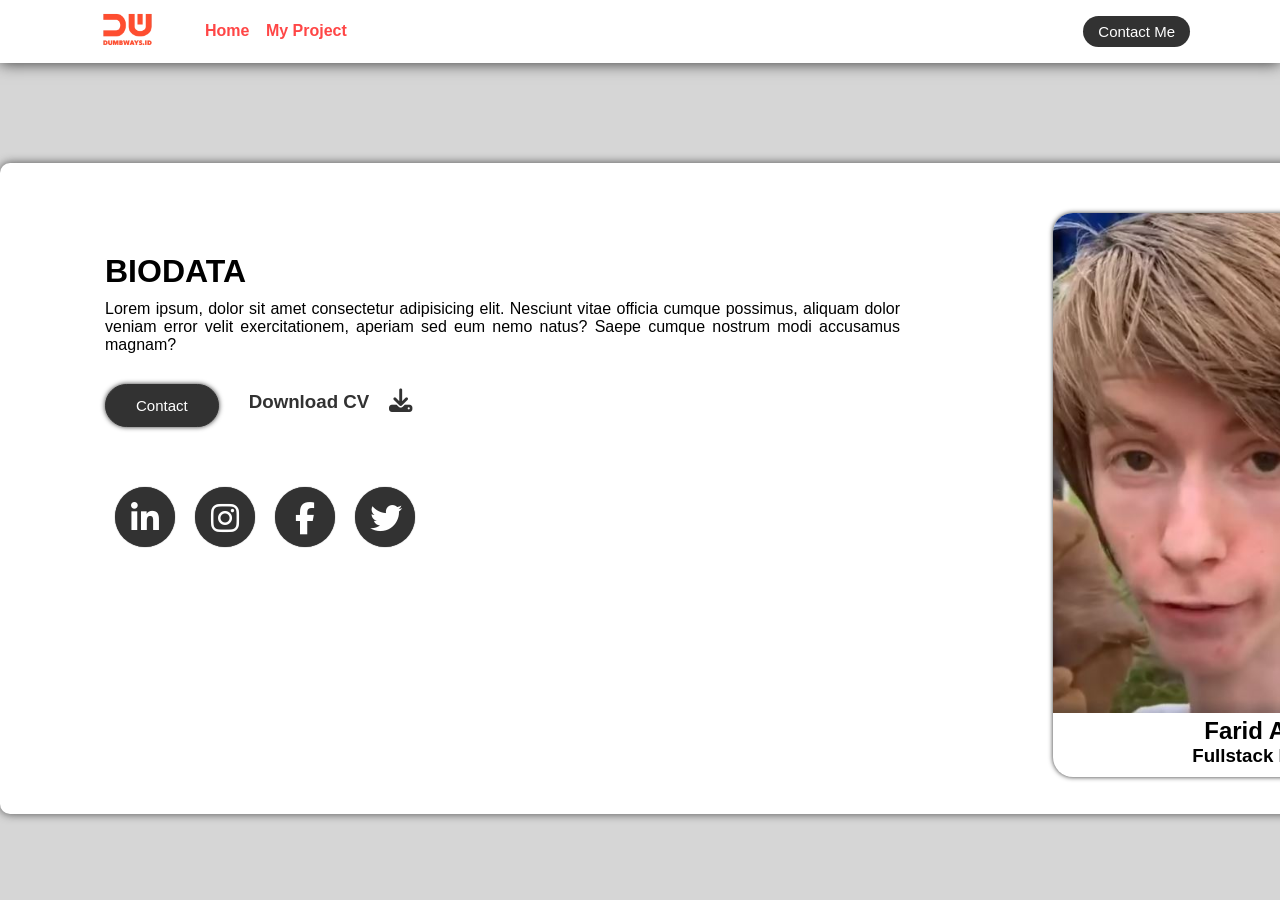
<file: index.html>
<!DOCTYPE html>
<html>
    <head>
        <meta name="viewport" content="with=device-width, initial-scale=1.0">
        <title>Biodata</title>
        <link rel="icon" href="assets/images/logo.png">
        <link rel="stylesheet" href="assets/css/index.css">
        <link rel="stylesheet" href="assets/css/nav.css">
        <link rel="stylesheet" href="https://cdnjs.cloudflare.com/ajax/libs/font-awesome/6.4.2/css/all.min.css" integrity="sha512-z3gLpd7yknf1YoNbCzqRKc4qyor8gaKU1qmn+CShxbuBusANI9QpRohGBreCFkKxLhei6S9CQXFEbbKuqLg0DA==" crossorigin="anonymous" referrerpolicy="no-referrer">
    </head>
    <body>
        <section class="header">
        <nav>
            <div class="left">
                <a href="#">
                    <img src="assets/images/logo.png">
                </a>
                <ul>
                    <li>
                        <a class="active" href="index.html">Home</a>
                    </li>
                    <li>
                        <a class="active" href="project.html">My Project</a>
                    </li>
                </ul>
            </div>
            <!-- Pembatas -->
            <div class="right">
                <a href="contact-me.html">Contact Me</a>
            </div>
        </nav>
        <div class="division">
            <div class="first-container">
                <h1>BIODATA</h1>
                <p>Lorem ipsum, dolor sit amet consectetur adipisicing elit. Nesciunt vitae officia cumque possimus, aliquam dolor veniam error velit exercitationem, aperiam sed eum nemo natus? Saepe cumque nostrum modi accusamus magnam?</p>
                <div id="contdown">
                    <a href="https://subsplease.org/" class="contact-btn">Contact</a>
                    <div class="download"><a href="#"><h3>Download CV<i class="fas fa-lg fa-download"></i></h3></a></div>
                </div>
                <div class="container">
                    <a href="#"><div><i class="fab fa-2x fa-linkedin-in"></i></div></a>
                    <a href="https://subsplease.org/"><div><i class="fab fa-2x fa-instagram"></i></div></a>
                    <a href="https://subsplease.org/"><div><i class="fab fa-2x fa-facebook-f"></i></div></a>
                    <a href="https://subsplease.org/"><div><i class="fab fa-2x fa-twitter"></i></div></a>
                </div>
            </div>
            <div class="second-container">
                <div class="self-container">
                    <img src="assets/images/weed.JPG" alt="smokeweed"/>
                    <div class="text">
                        <h2>Farid AF</h2>
                        <h3>Fullstack Dev</h3>
                    </div>
                </div>
            </div>
        </div>
      </section>
    </body>
</html>
</file>
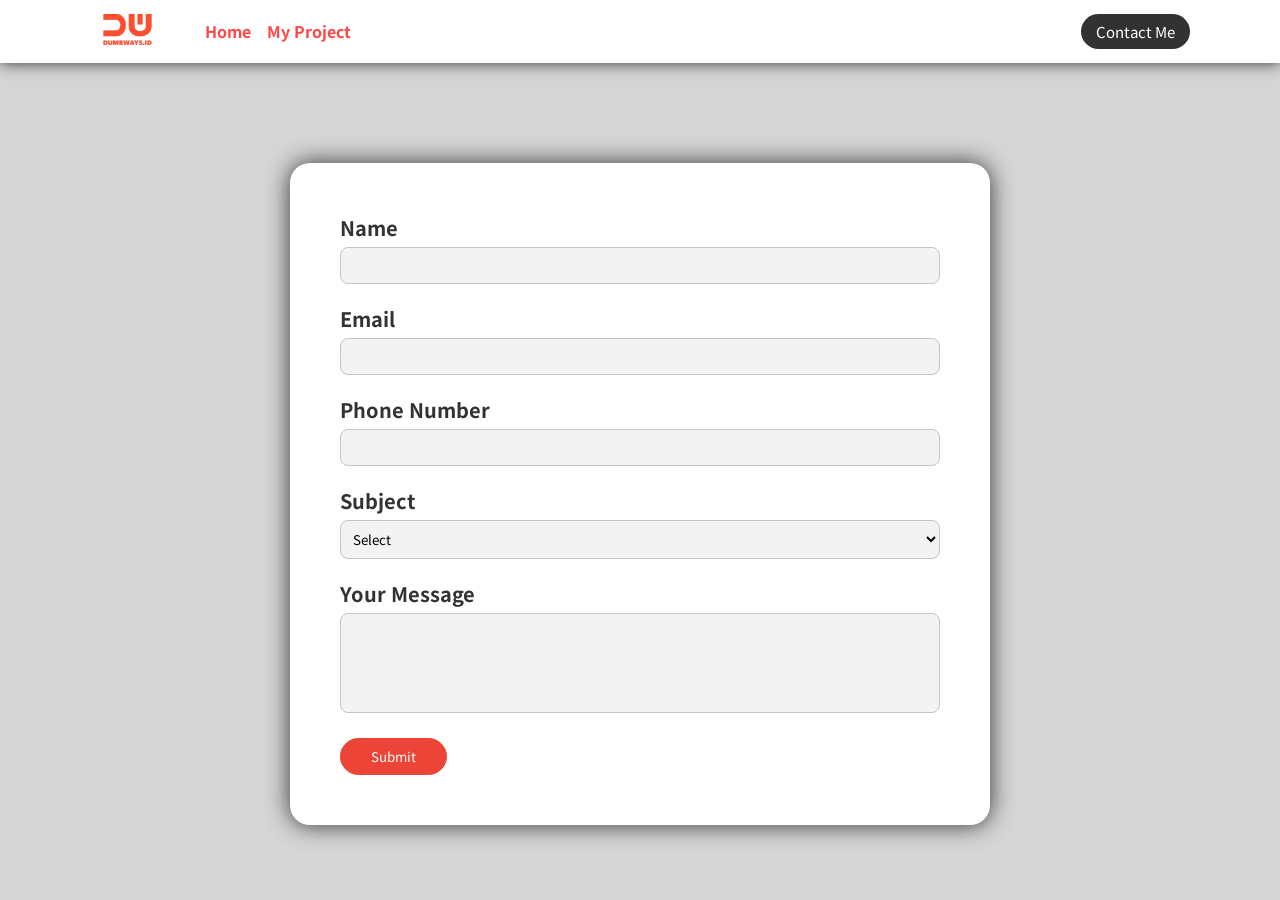
<file: contact-me.html>
<!DOCTYPE html>
<html>
    <head>
        <meta name="viewport" content="with=device-width, initial-scale=1.0">
        <title>contact</title>
        <link rel="icon" href="assets/images/logo.png">
        <link rel="stylesheet" href="assets/css/contact.css">
        <link rel="stylesheet" href="assets/css/nav.css">
        <link rel="stylesheet" href="https://cdnjs.cloudflare.com/ajax/libs/font-awesome/6.4.2/css/all.min.css" integrity="sha512-z3gLpd7yknf1YoNbCzqRKc4qyor8gaKU1qmn+CShxbuBusANI9QpRohGBreCFkKxLhei6S9CQXFEbbKuqLg0DA==" crossorigin="anonymous" referrerpolicy="no-referrer">
    </head>
    <body>
        <section class="header">
        <nav>
            <div class="left">
                <a href="#">
                    <img src="assets/images/logo.png">
                </a>
                <ul>
                    <li>
                        <a class="active" href="index.html">Home</a>
                    </li>
                    <li>
                        <a class="active" href="project.html">My Project</a>
                    </li>
                </ul>
            </div>
            <!-- Pembatas -->
            <div class="right">
                <a href="contact-me.html">Contact Me</a>
            </div>
        </nav>
        <div class="first-layer">
            <form action="" class="former">
                <div>
                    <label for="name">Name</label>
                    <input id="name" type="text">
                </div>
                <div>
                    <label for="email">Email</label>
                    <input id="email" type="email" >
                </div>
                <div>
                    <label for="phone">Phone Number</label>
                    <input id="phone" type="text" >
                </div>
                <div>
                    <label for="subject">Subject</label>
                    <select id="subject">
                            <option hidden>Select</option>
                            <option>Collab</option>
                            <option>Say hi</option>
                            <option>Indomart Bag</option>
                    </select>
                </div>
                <div>
                    <label for="message">Your Message</label>
                    <textarea id="message" cols="30" rows="10"></textarea>
                </div>
                <button type="button" onclick="submitData()"> Submit </button>
            </form>
        </div>
    </section>
    <script src="assets/js/contact-me.js"> </script>
    </body>
</html>
</file>
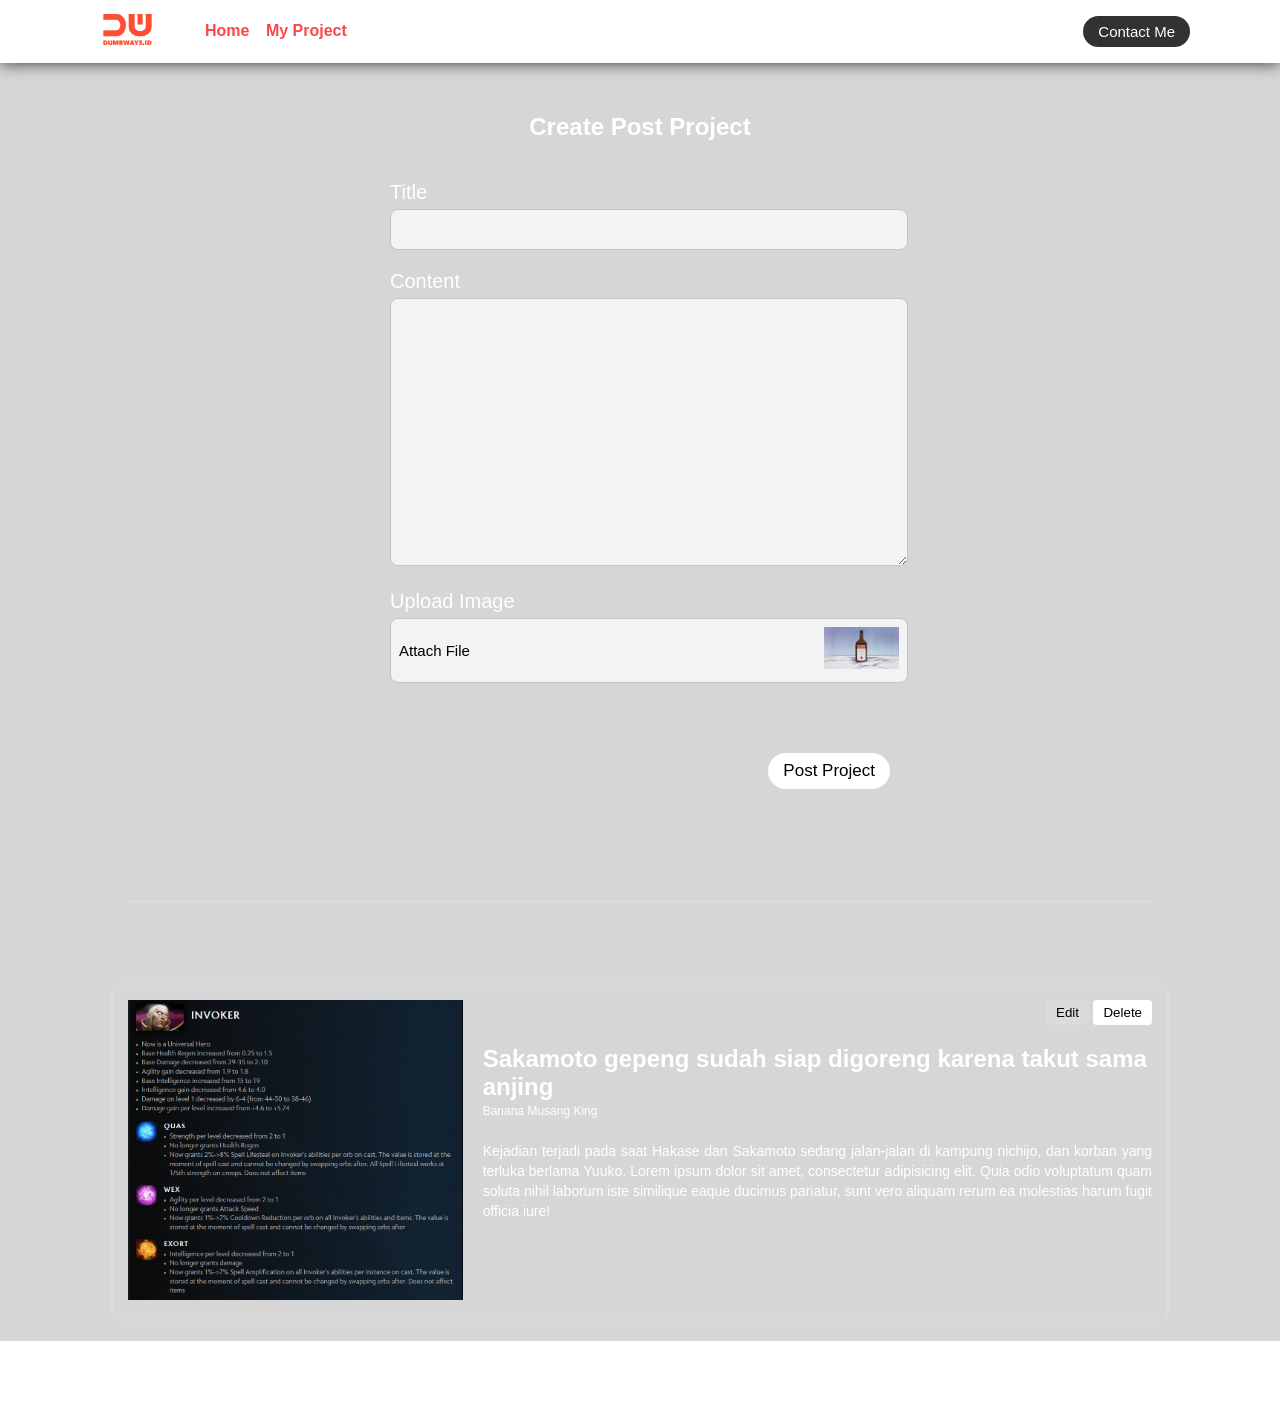
<file: project.html>
<!DOCTYPE html>
<html>
    <head>
        <meta name="viewport" content="with=device-width, initial-scale=1.0">
        <title>Project</title>
        <link rel="icon" href="assets/images/logo.png">
        <link rel="stylesheet" href="assets/css/project.css">
        <link rel="stylesheet" href="assets/css/nav.css">
        <link rel="stylesheet" href="https://cdnjs.cloudflare.com/ajax/libs/font-awesome/6.4.2/css/all.min.css" integrity="sha512-z3gLpd7yknf1YoNbCzqRKc4qyor8gaKU1qmn+CShxbuBusANI9QpRohGBreCFkKxLhei6S9CQXFEbbKuqLg0DA==" crossorigin="anonymous" referrerpolicy="no-referrer">
    </head>
    <body>
        <section class="header">
        <nav>
            <div class="left">
                <a href="#">
                    <img src="assets/images/logo.png">
                </a>
                <ul>
                    <li>
                        <a class="active" href="index.html">Home</a>
                    </li>
                    <li>
                        <a class="active" href="project.html">My Project</a>
                    </li>
                </ul>
            </div>
            <!-- Pembatas -->
            <div class="right">
                <a href="contact-me.html">Contact Me</a>
            </div>
        </nav>
        <div class="myProject">
            <div class="myProject-form">
                <div class="form-container">
                    <form onsubmit="addBlog(event)">
                        <h1 style="color: white;" >Create Post Project</h1>
                        <div>
                            <label style="color: white; for="input-project-title" >Title</label>
                            <input type="text" id="input-project-title" />
                        </div>
    
                        <div>
                            <label style="color: white; for="input-project-content" >Content</label>
                            <textarea id="input-project-content"></textarea>
                        </div>
                        <div>
                            <label style="color: white;">Upload Image</label>
                            <div class="input-project-image-group">
                                <label for="input-project-image">
                                    <p>Attach File</p>
                                    <a href "#">
                                    <img src="assets/images/soft drink.png" alt="file" />
                                    </a>
                                </label>
                                <input type="file" id="input-project-image" hidden />
                            </div>
                        </div>
                        <div class="button-group">
                            <button type="submit">Post Project</button>
                        </div>
                    </form>
                </div>
            </div>
            <hr class="line"/>
            <div id="contents" class="project-list">
                <!--Dynamic Content-->
                <div class="project-list-item">
                    <div class="project-image">
                       <img src="assets/images/Update invoker.png" alt="invoker">
                    </div>
                    <div class="project-content">
                        <div class="btn-group">
                            <button class="btn-edit">Edit</button>
                            <button class="btn-post">Delete</button>
                        </div>
                        <h1>
                            <a href="project-detail.html" target="_blank"
                            > Sakamoto gepeng sudah siap digoreng karena takut sama anjing
                        </a>
                        </h1>
                        <div class="detail-project-content">
                            Banana Musang King
                        </div>
                        <p style="color: white;">
                           Kejadian terjadi pada saat Hakase dan Sakamoto sedang jalan-jalan di kampung nichijo, 
                           dan korban yang terluka berlama Yuuko. Lorem ipsum dolor sit amet, consectetur adipisicing elit. 
                           Quia odio voluptatum quam soluta nihil laborum iste similique eaque ducimus pariatur, 
                           sunt vero aliquam rerum ea molestias harum fugit officia iure! 
                        </p>
                    </div>
                </div>
            </div>
        </div>
        <script src="assets/js/project.js"></script>
    </body>
</html>
</file>
<file: assets/css/index.css>
.division {
    display: flex;
    background-color: #fff;
    border-radius: 10px;
    box-shadow: 0px 0px 10px rgb(79, 79, 79);
    height: 69vh;
    width: 170vh;
    padding: 15px;
    margin: auto;
    margin-top: 100px;
    margin-bottom: 100px;
    position: relative;
}

.first-container {
    flex: 70%;
    padding-left: 90px;
    text-align: justify;
}

.first-container h1 {
    padding-top: 75px;
    font-size: 32px;
}

.first-container p {
    padding-top: 10px;
    padding-right: 150px;
    font-size: 16px;
}

#contdown {
    margin-top: 30px;
    display: flex;
    align-items: center;
}

.contact-btn {
    display: inline;
    text-decoration: none;
    color: #fff;
    border: 1px solid rgb(50, 50, 50);
    border-radius: 30px;
    padding: 12px 30px;
    font-size: 15px;
    background: rgb(50, 50, 50);
    position: relative;
    cursor: pointer;
    box-shadow: 0px 0px 5px rgb(50, 50, 50);
    transition: 0.15s;
}

.contact-btn:hover {
    border: 1px solid rgb(255, 255, 255);
    color: rgb(77, 230, 6);
    background: none;
    transition: 0.15s;
}

.download {
    width: 175px;
    height: 30px;
    margin-left: 30px;
    box-shadow: 0px 0px 0px rgb(50, 50, 50);
    transition: 0.25s;
}

.download a h3 {
    text-decoration: none;
    display: inline-block;
    color: rgb(50, 50, 50);
}

.fa-download {
    display: inline-block;
    margin-left: 20px;
    color:rgb(50, 50, 50);
}

.container {
    display: flex;
    margin-top: 50px;
    text-align: center;
    align-items: center;
}

.container > a {
    text-decoration: none;
    color: #fff;
    width: 30px;
    height: 30px;
    margin: 10px;
    padding: 15px;
    border: 0px solid rgb(50, 50, 50);
    border-radius: 100%;
    background: rgb(50, 50, 50);
    box-shadow: 0px 0px 1px rgb(50, 50, 50);
    transition: 0.25s;
}

.container > a:hover {
    transition: 0.25s;
    color: rgb(50, 50, 50);
    border: 0px solid white;
    background: white;
    box-shadow: 0px 0px 7px rgb(50, 50, 50);
}

.second-container {
    flex: 30%;
    padding-right: 90px;
    position: relative;
}

.self-container {
    margin-left: auto;
    margin-right: auto;
    margin-top: 35px;
    margin-bottom: 35px;
    width: 400px;
    border: 0px solid white;
    border-radius: 20px;
    background-color: #fff;
    box-shadow: 0px 0px 5px rgb(50, 50, 50);
}

.self-container img {
    width: 400px;
    height: 500px;
    /* max-width: 100%;
    max-height: 100%; */
    object-fit: cover;
    border-top-left-radius: 20px;
    border-top-right-radius: 20px;
}

.text {
    text-align: center;
    margin: 0;
    padding: 0px 0px 10px 0px;
}
</file>
<file: assets/css/nav.css>
*{
    margin: 0;
    padding: 0;
    font-family: 'Noto Sans JP', sans-serif;
}

body {
    margin: 0;
}

.header {
    min-height: 100vh;
    width: 100%;
    background-image: linear-gradient(rgba(50, 50, 50, 0.2), rgba(50, 50, 50, 0.2)), url(https://ik.imagekit.io/MichellaG/IMG_20190620_230439.jpg?updatedAt=1691612380609);
    background-position: center;
    background-size: cover;
    position: relative;
}

nav {
    background-color: #fff;
    height: 7vh;
    display: flex;
    box-shadow: 0px 0px 15px rgb(50, 50, 50);
}

nav div {
    display: flex;
    align-items: center;
}

.left {
    flex: 50%;
    padding-left: 90px;
}

.left a img {
    width: 75px;
}

.left ul {
    list-style: none;
    margin-left: 40px;
}

.left ul li {
    display: inline-block;
    padding-right: 12px;
    position: relative;
}

.left ul li a {
    color:rgb(50, 50, 50);
    text-decoration: none;
}

.left ul li a.active {
    color: rgb(255, 70, 70);
    font-weight: 700;
}

.left ul li::after{
    content: '';
    width: 0%;
    height: 2px;
    background: rgb(50, 50, 50);
    display: block;
    transition: 0.15s;
}
.left ul li:hover::after{
    width: 100%;
}

.right {
    flex: 50%;
    justify-content: flex-end;
    padding-right: 90px;
}

.right a {
    text-decoration: none;
    color: white;
    background-color: rgb(50, 50, 50);
    font-size: 15px;
    padding: 7px 15px;
    border-radius: 30px;
    cursor: pointer;
    transition: 0.15s;
}

.right a:hover {
    transition: 0.15s;
    box-shadow: 0px 0px 10px rgb(50, 50, 50);
    background: rgb(56, 238, 0);
}
</file>
<file: assets/css/contact.css>
@import url('https://fonts.googleapis.com/css2?family=Noto+Sans+JP&display=swap');

.first-layer {
    background-color: #fff;
    width: 600px;
    margin: auto;
    margin-top: 100px;
    padding: 50px 50px;
    box-shadow: 0px 0px 25px rgb(50, 50, 50);
    border-radius: 20px;
}

.former div {
    margin-bottom:20px ;
}

.former div label {
    color:rgb(50, 50, 50);
    font-size: 20px;
    font-weight: 700;
}

.former div input {
    width: 100%;
    box-sizing: border-box;
    padding: 8px;
    background-color: #f3f3f3;
    border: 1px solid #c4c4c4;
    border-radius: 8px;
    margin-top: 5px;
}

.former div select {
    width: 100%;
    box-sizing: border-box;
    padding: 8px;
    background-color: #f3f3f3;
    border: 1px solid #c4c4c4;
    border-radius: 8px;
    margin-top: 5px;
}

.former div textarea {
    width: 100%;
    box-sizing: border-box;
    padding: 8px;
    background-color: #f3f3f3;
    border: 1px solid #c4c4c4;
    border-radius: 8px;
    margin-top: 5px;
    resize: none;
    height: 100px;
}

.former button {
    background-color: #ec4437;
    color: white;
    border: 1px solid #ec4437;
    padding: 8px 30px;
    border-radius: 20px;
    cursor: pointer;
    transition: 0.15s;
}

.former button:hover {
    transition: 0.15s;
    border: 1px solid #ec4437;
    background-color: #fff;
    color: #ec4437;
}
</file>
<file: assets/css/project.css>
.myProject-form {
    min-height: 82vh;
    width: 100%;
    padding: 50px 0;
    display: flex;
    justify-content: center;
}

.myProject-form .form-container {
    width: 500px;
}

.myProject-form .form-container h1 {
    text-align: center;
    margin-bottom: 40px;
    
}

.myProject-form form label {
    font-size: 20px;
    font-weight: 400;
}

.myProject-form form input,
textarea,
select {
    width: 100%;
    font-size: 20px;
    font-weight: 400;
    padding: 8px;
    margin-top: 5px;
    margin-bottom: 20px;
    background: #f4f3f3;
    border: 1px solid #c4c4c4;
    border-radius: 8px;
}

.myProject-form form textarea {
    height: 250px;
}

.myProject-form form .input-project-image-group {
    width: 100%;
    font-size: 20px;
    font-weight: 400;
    padding: 8px;
    margin-top: 5px;
    margin-bottom: 20px;
    background: #f4f3f3;
    border: 1px solid #c4c4c4;
    border-radius: 8px;
    cursor: pointer;
}

.myProject-form form .input-project-image-group label p {
    font-size: 15px;
}

.input-project-image-group a img {
    width: 75px;
}

.myProject-form form .input-project-image-group label {
    cursor: pointer;
    display: flex;
    align-items: center;
    justify-content: space-between;
}

.myProject-form form .button-group {
    text-align: right;
}

.myProject-form form button {
    margin-top: 50px;
    padding: 8px 15px;
    font-size: 17px;
    background: #ffffff;
    border-radius: 30px;
    border: none;
    color: #000000;
    cursor: pointer;
}

/* --------- */

.myProject hr {
    border: 1px solid #dbdbdb;
    width: 80%;
    margin-right: auto;
    margin-left: auto;
}

.project-detail {
    display: flex;
    justify-content: center;
}

.project-detail-container {
    width: 80%;
    margin: 40px 0;
}

.project-detail-container img {
    width: 100%;
}

.project-detail-container h1 {
    font-style: normal;
    font-weight: 800;
    font-size: 44px;
    line-height: 120%;
    margin-bottom: 15px;
}

.project-detail-container .author {
    font-weight: 100;
    font-size: 20px;
    line-height: 120%;
    margin-bottom: 20px;
}

.project-detail-container p {
    margin-top: 40px;
    font-style: normal;
    font-weight: normal;
    font-size: 24px;
    line-height: 140%;
    text-align: justify;
}

/* Project List */

.project-list {
    margin-top: 80px;
    margin-bottom: 80px;
    display: flex;
    align-items: center;
    flex-direction: column;
}
.project-list-item {
    width: 80%;
    padding: 15px;
    margin-bottom: 20px;
    border: 2px solid #dbdbdb;
    border-radius: 8px;
    display: flex;
}
.project-image {
    flex: 1;
}
.project-image img{
    width: 100%;
    height: 300px;
    object-fit: cover;
}
.project-content {
    padding-left: 20px;
    flex: 2;
}
.btn-group {
    text-align: right;
    margin-bottom: 20px;
}
.btn-edit {
    padding: 5px 10px;
    border: 0;
    border-radius: 4px;
    background: #dbdbdb;
}
.btn-post {
    padding: 5px 10px;
    border: 0;
    border-radius: 4px;
    background: white;
}
.project-list h1 a {
    text-decoration: none;
    color: white;
}
.detail-project-content{
    font-weight: 300;
    font-size: 12px;
    line-height: 20px;
    color: white;
}
.project-list-item p {
    margin-top: 20px;
    font-weight: normal;
    font-size: 14px;
    line-height: 20px;
    text-align: justify;
}

/* Project detail */
.project-detail{
    display: flex;
    justify-content: center;
}
.project-detail-container{
    width: 80%;
    margin: 40px 0;
}
.project-detail-container img{
    width: 100%;
}
.project-detail-container h1{
    font-style: normal;
    font-weight: 800;
    font-size: 44px;
    line-height: 120%;
    margin-bottom: 15px;
}
.project-detail-container .author{
    font-weight: 100;
    font-size: 20px;
    line-height: 120%;
    margin-bottom: 20px;
}
.project-detail-container p {
    margin-top: 40px;
    font-style: normal;
    font-weight: normal;
    font-size: 24px;
    line-height: 140%;
    text-align: justify;
}
</file>
